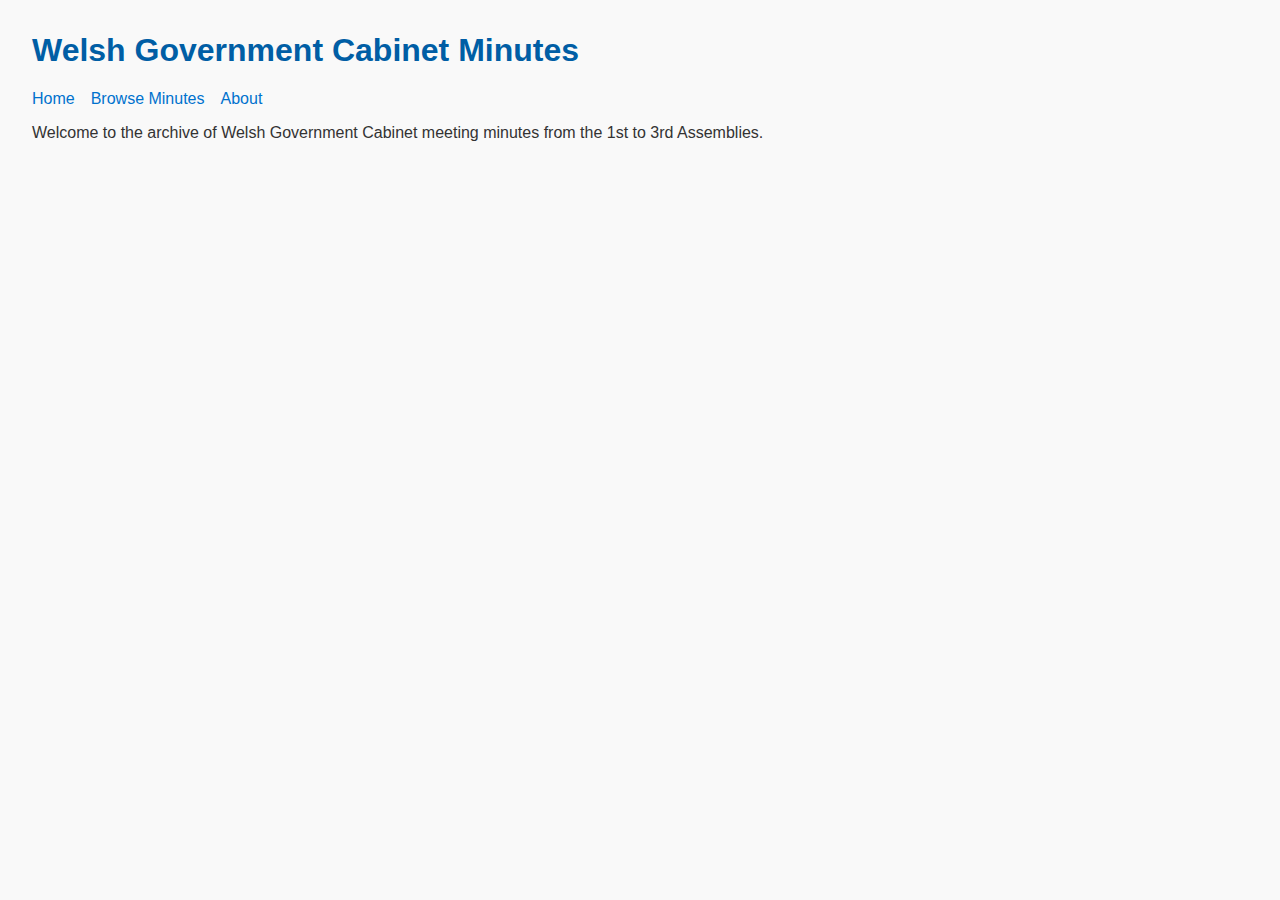
<file: index.html>
<!DOCTYPE html>
<html lang="en">
<head><meta charset="UTF-8"><title>Welsh Government Cabinet Minutes</title><link rel="stylesheet" href="style.css"></head>
<body>
<h1>Welsh Government Cabinet Minutes</h1>
<nav><a href="index.html">Home</a><a href="archive.html">Browse Minutes</a><a href="about.html">About</a></nav>
<p>Welcome to the archive of Welsh Government Cabinet meeting minutes from the 1st to 3rd Assemblies.</p>
</body></html>
</file>
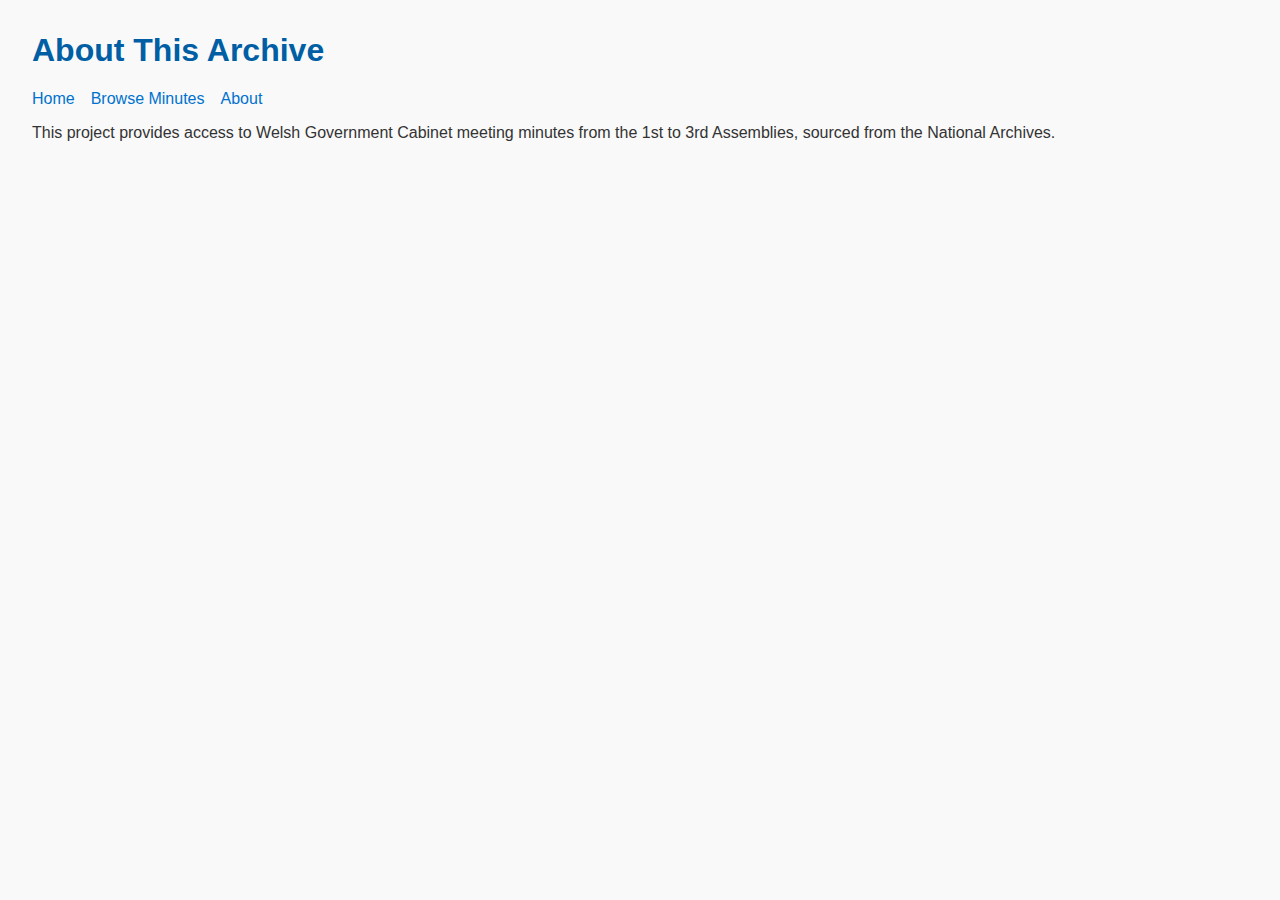
<file: about.html>
<!DOCTYPE html>
<html lang="en">
<head><meta charset="UTF-8"><title>About</title><link rel="stylesheet" href="style.css"></head>
<body>
<h1>About This Archive</h1>
<nav><a href="index.html">Home</a><a href="archive.html">Browse Minutes</a><a href="about.html">About</a></nav>
<p>This project provides access to Welsh Government Cabinet meeting minutes from the 1st to 3rd Assemblies, sourced from the National Archives.</p>
</body></html>
</file>
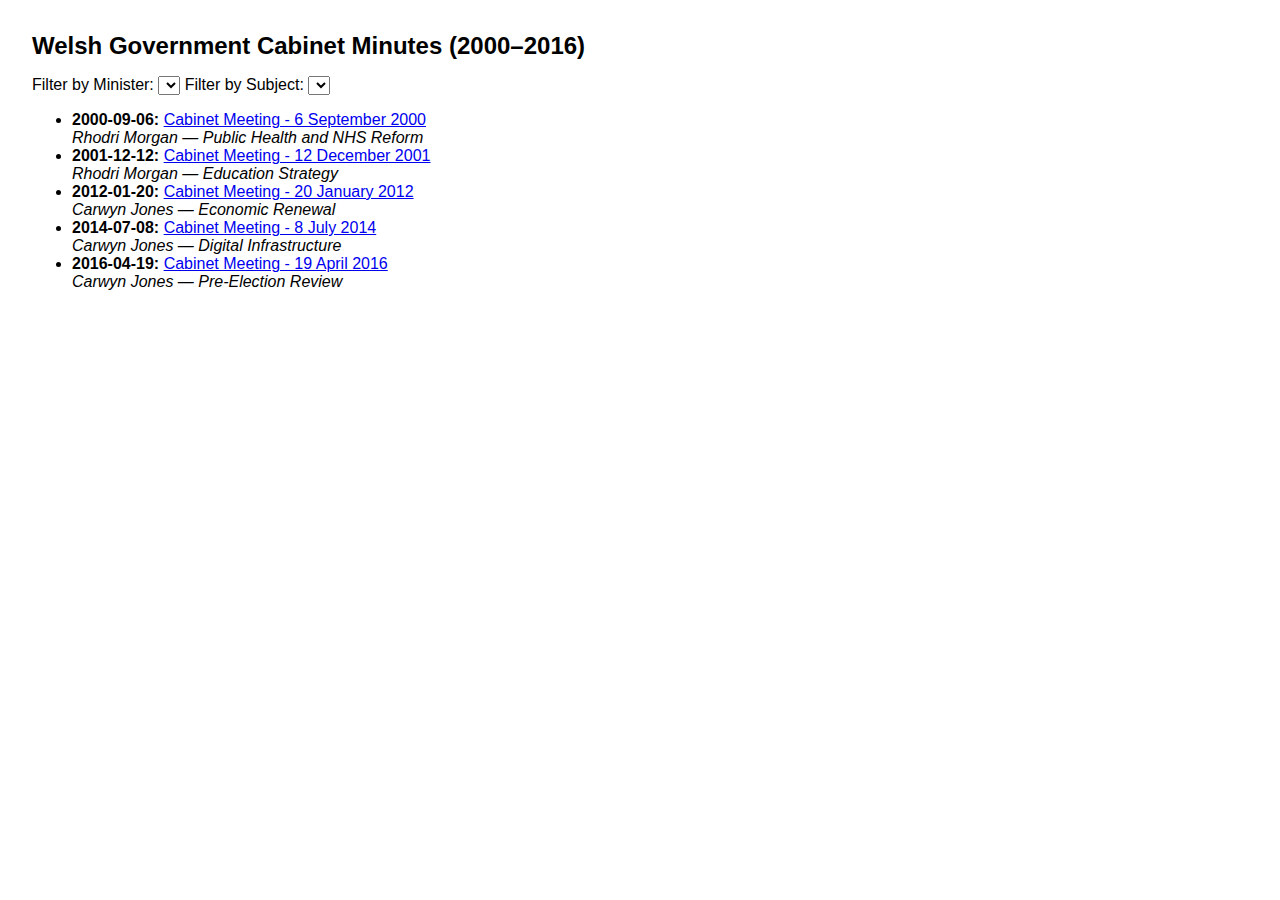
<file: welsh-cabinet-minutes-site/archive.html>
<!DOCTYPE html>
<html lang="en">
<head>
  <meta charset="UTF-8" />
  <meta name="viewport" content="width=device-width, initial-scale=1.0"/>
  <title>Welsh Government Cabinet Minutes</title>
  <link href="style.css" rel="stylesheet">
</head>
<body>
  <h1>Welsh Government Cabinet Minutes (2000–2016)</h1>
  <div id="filters">
    <label for="ministerFilter">Filter by Minister:</label>
    <select id="ministerFilter"></select>
    <label for="subjectFilter">Filter by Subject:</label>
    <select id="subjectFilter"></select>
  </div>
  <ul id="minutesList"></ul>
  <script src="main.js"></script>
</body>
</html>
</file>
<file: style.css>
body { font-family: Arial, sans-serif; margin: 2em; background: #f9f9f9; color: #333; }
nav a { margin-right: 1em; text-decoration: none; color: #0072ce; }
h1 { color: #005ea5; }
input, select { margin: 1em 0; padding: 0.5em; }
</file>
<file: welsh-cabinet-minutes-site/style.css>
body {
  font-family: sans-serif;
  margin: 2em;
}
h1 {
  font-size: 1.5em;
}
#filters {
  margin-bottom: 1em;
}
</file>
